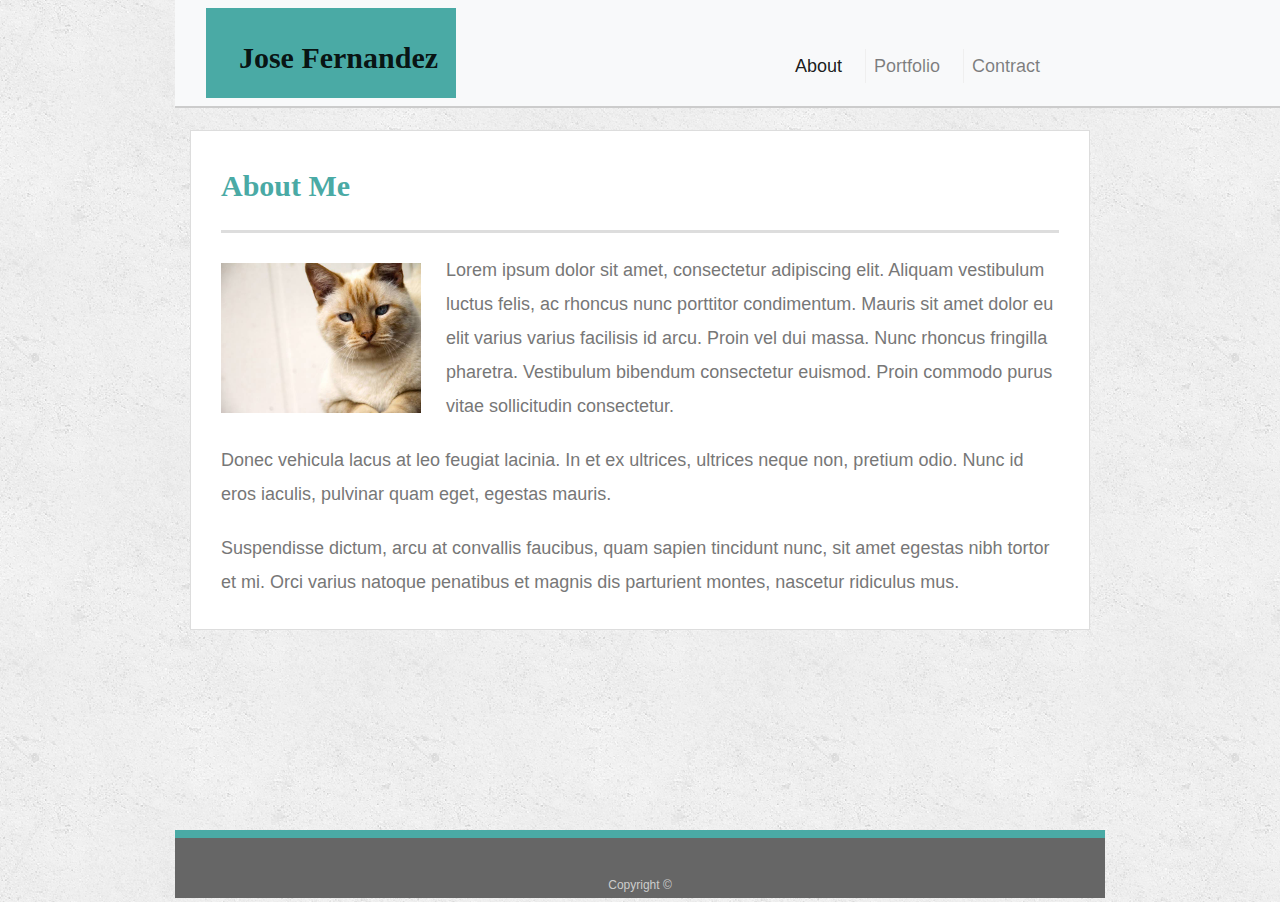
<file: index.html>
<!doctype html>
<html lang="en-us">

<head>
  <meta charset="UTF-8">
  <title>About | Your Name</title>
  <link rel="stylesheet" href="https://stackpath.bootstrapcdn.com/bootstrap/4.3.1/css/bootstrap.min.css" integrity="sha384-ggOyR0iXCbMQv3Xipma34MD+dH/1fQ784/j6cY/iJTQUOhcWr7x9JvoRxT2MZw1T" crossorigin="anonymous">

  <link rel="stylesheet" type="text/css" href="assets/css/style.css">
  
</head>
 <!-- I started over but I had run out of time I had avaiable to complete this assignment I included where I would have added rows and columns-->

<body>
  <!--row-->
  <!--column-->
  <div class="container">
<div class="row justify-content-md-center"></div>
  
    <nav class="navbar navbar-expand-lg navbar-light bg-light">
      <a class="navbar-brand" href="#">Jose Fernandez</a>
      </button>
      
      <!--column-->
        <div class="navbar-nav">
          <a class="nav-item nav-link active" href="index.html">About <span class="sr-only">(current)</span></a>
          <a class="nav-item nav-link" href="portfolio.html">Portfolio</a>
          <a class="nav-item nav-link" href="contact.html">Contract</a>
          
        </div>
      
    </nav>

    <!--row-->
    <!--column-->
  <div id="main-container" class="container">
    <section class="main-section">
      <h1>About Me</h1>
      <!--row-->
      <!--column-->
      <!--bootstrap responsive img-->
      <img src="assets/images/cat.jpg" class="img-fluid" alt="Responsive image">
      <!--row-->
      <!--column-->

      <p>Lorem ipsum dolor sit amet, consectetur adipiscing elit. Aliquam vestibulum luctus felis, ac rhoncus nunc porttitor condimentum. Mauris sit amet dolor eu elit varius varius facilisis id arcu. Proin vel dui massa. Nunc rhoncus fringilla pharetra. Vestibulum bibendum consectetur euismod. Proin commodo purus vitae sollicitudin consectetur.</p>

      <p>Donec vehicula lacus at leo feugiat lacinia. In et ex ultrices, ultrices neque non, pretium odio. Nunc id eros iaculis, pulvinar quam eget, egestas mauris.</p>
      <!--row-->
      <!--column-->

      <p>Suspendisse dictum, arcu at convallis faucibus, quam sapien tincidunt nunc, sit amet egestas nibh tortor et mi. Orci varius natoque penatibus et magnis dis parturient montes, nascetur ridiculus mus.</p>
<!--row-->
<!--column-->
    </section>

  </div>
<!--row-->
<!--column-->
  <footer>
    <div class="container">
      Copyright &copy; 
    </div>
  </footer>


</div>
</body>

</html>
</file>
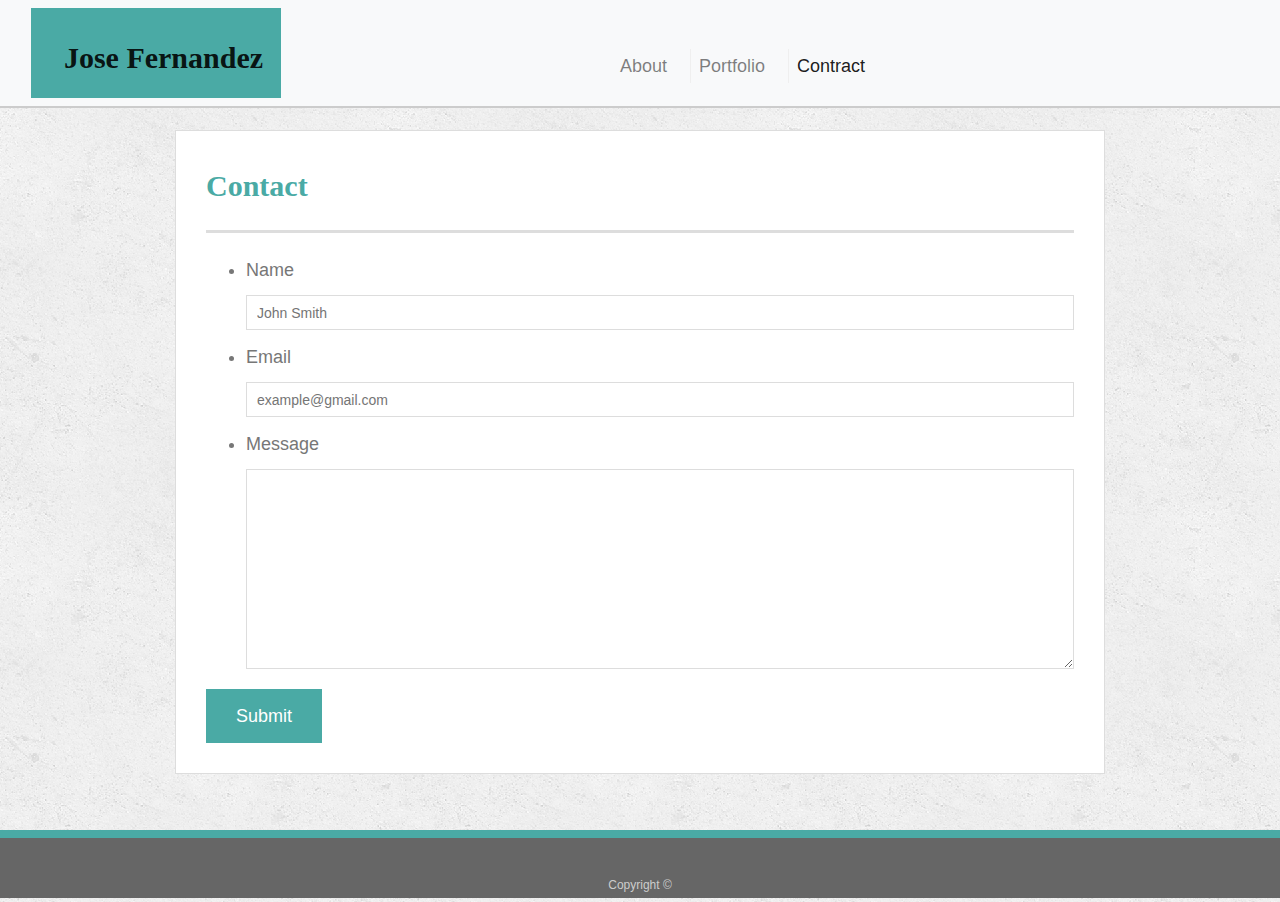
<file: contact.html>
<!doctype html>
<html lang="en-us">

<head>
  <meta charset="UTF-8">
  <title>Contact | Your Name</title>
  <link rel="stylesheet" href="https://stackpath.bootstrapcdn.com/bootstrap/4.3.1/css/bootstrap.min.css" integrity="sha384-ggOyR0iXCbMQv3Xipma34MD+dH/1fQ784/j6cY/iJTQUOhcWr7x9JvoRxT2MZw1T" crossorigin="anonymous">

  <link rel="stylesheet" type="text/css" href="assets/css/style.css">
</head>

<body>
  <!--row-->
  <!--column-->
    <nav class="navbar navbar-expand-lg navbar-light bg-light">
        <a class="navbar-brand" href="#">Jose Fernandez</a>
        </button>
        
          <div class="navbar-nav">
            <a class="nav-item nav-link" href="index.html">About </a>
            <a class="nav-item nav-link" href="portfolio.html">Portfolio</a>
            <a class="nav-item nav-link active" href="contact.html">Contract <span class="sr-only">(current)</span></a>
          </div>
        </div>
      </nav>

      <!--row-->
      <!--column-->

  <div id="main-container" class="container">
    <section class="main-section">
      <h1>Contact</h1>

      <form id="contact-form">
        <ul>
          <li>
            <label for="name">Name</label>
            <input type="text" id="name" name="name" placeholder="John Smith" required="required">
          </li>
          <li>
            <label for="email">Email</label>
            <input type="email" id="email" name="email" placeholder="example@gmail.com" required="required">
          </li>
          <li>
            <label for="message">Message</label>
            <textarea id="message" name="message" required="required"></textarea>
          </li>
        </ul>
        <input type="submit">
      </form>

    </section>
    <!--row-->
    <!--column-->

  </div>

  <footer>
    <div class="container">
      Copyright &copy; 
    </div>
  </footer>
</body>

</html>
</file>
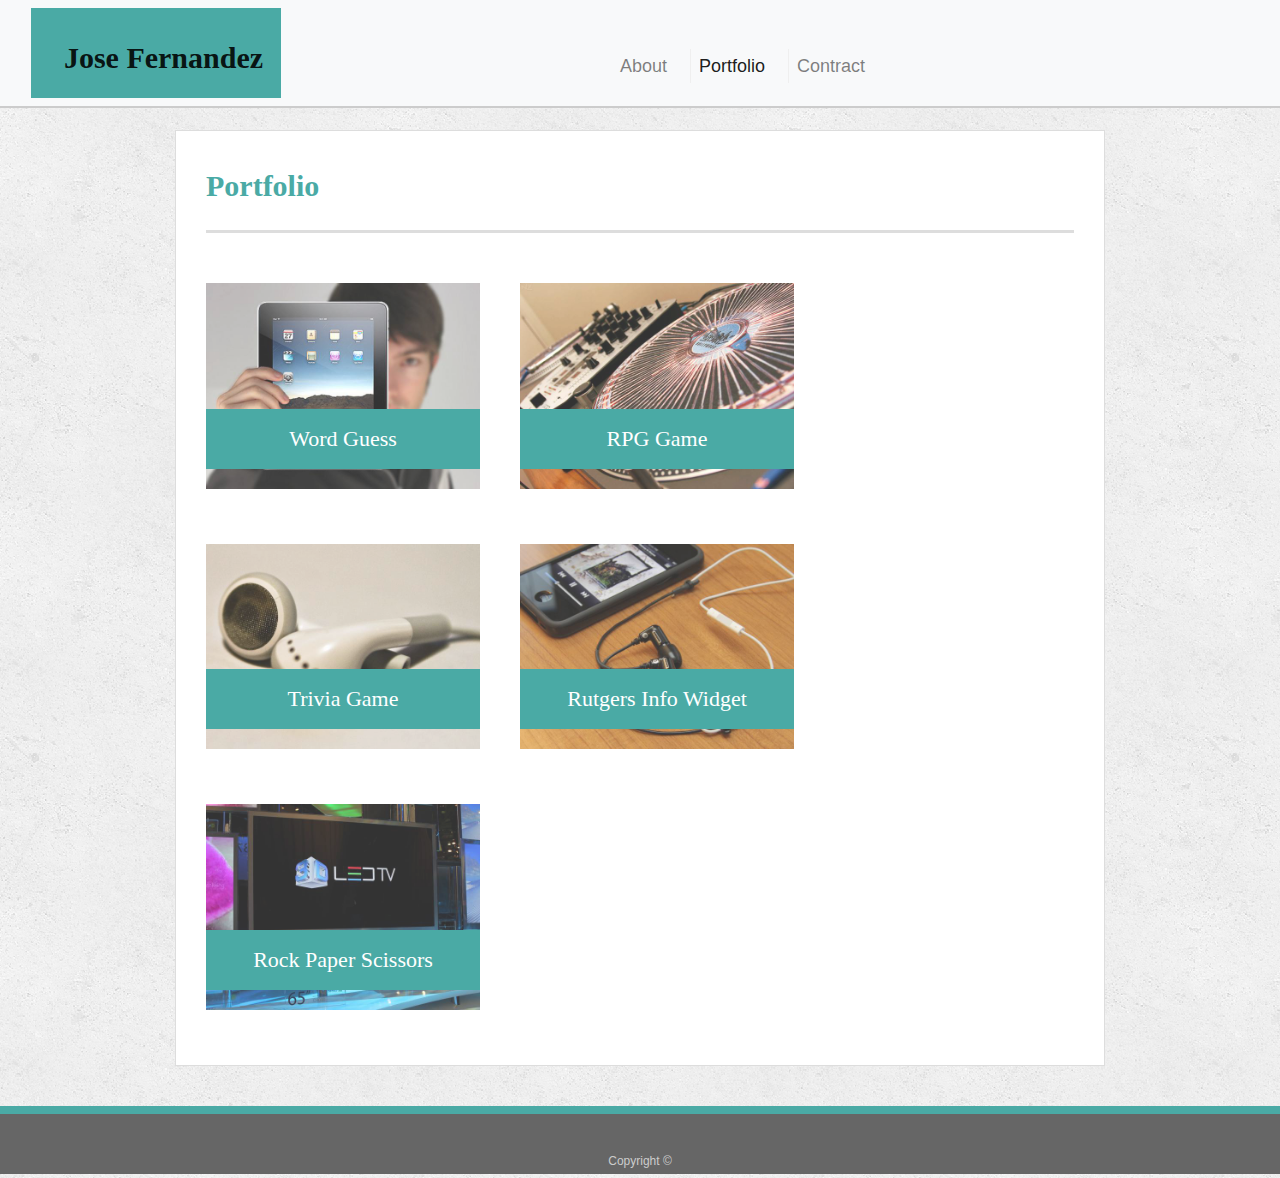
<file: portfolio.html>
<!doctype html>
<html lang="en-us">

<head>
  <meta charset="UTF-8">
  <title>Portfolio | Your Name</title>
  <link rel="stylesheet" href="https://stackpath.bootstrapcdn.com/bootstrap/4.3.1/css/bootstrap.min.css" integrity="sha384-ggOyR0iXCbMQv3Xipma34MD+dH/1fQ784/j6cY/iJTQUOhcWr7x9JvoRxT2MZw1T" crossorigin="anonymous">

  <link rel="stylesheet" type="text/css" href="assets/css/style.css">
</head>

 
<body>
  <!--row-->
  <!--column-->
  
    <nav class="navbar navbar-expand-lg navbar-light bg-light">
        <a class="navbar-brand" href="#">Jose Fernandez</a>
        </button>
        
        <!--column-->
          <div class="navbar-nav">
            <a class="nav-item nav-link" href="index.html">About </a>
            <a class="nav-item nav-link active" href="portfolio.html">Portfolio <span class="sr-only">(current)</span></a>
            <a class="nav-item nav-link" href="contact.html">Contract</a>
            
          </div>
        </div>
      </nav>
      <!--row-->
      <!--column-->

  <div id="main-container" class="container">
    <section class="main-section">
      <h1>Portfolio</h1>
<!--row-->
<!--column-->
      <div class="work">
        <img src="assets/images/technics-q-c-640-480-1.jpg" class="img-fluid" alt="Responsive image">

        <h3>Word Guess</h3>
      </div>
      <!--column-->
      <div class="work">
        
        <img src="assets/images/technics-q-c-640-480-2.jpg" class="img-fluid" alt="Responsive image">

        <h3>RPG Game</h3>
      </div>
      <!--row-->
      <div class="work">
        <img src="assets/images/technics-q-c-640-480-5.jpg" class="img-fluid" alt="Responsive image">

        <h3>Trivia Game</h3>
      </div>
      <!--column-->
      <div class="work">
        <img src="assets/images/technics-q-c-640-480-7.jpg" class="img-fluid" alt="Responsive image">

        <h3>Rutgers Info Widget</h3>
      </div>
      <!--row-->
      <!--column-->
      <div class="work">
        <img src="assets/images/technics-q-c-640-480-9.jpg" class="img-fluid" alt="Responsive image">

        <h3>Rock Paper Scissors</h3>
      </div>

    </section>

  </div>
  <!--row-->
  <!--column-->

  <footer>
    <div class="container">
      Copyright &copy;
    </div>
  </footer>
</body>

</html>
</file>
<file: assets/css/style.css>
body {
  font-family: Arial, "Helvetica Neue", Helvetica, sans-serif;
  font-size: 18px;
  line-height: 34px;
  color: #777777;
  background: url("../images/concrete_seamless.png");
}

* {
  box-sizing: border-box;
}

/* general */

.container {
  width: 100%;
  max-width: 960px;
  margin: 0 auto;
  clear: both;
}

h1,
h2,
h3,
p {
  margin-bottom: 20px;
}

p:last-child {
  margin-bottom: 0;
}

h1,
h2,
h3 {
  font-family: Georgia, Times, "Times New Roman", serif;
  font-weight: 700;
  color: #4aaaa5;
}

h1 {
  padding-bottom: 20px;
  font-size: 30px;
  line-height: 49px;
  border-bottom: 3px solid #dddddd;
}

h2,
h3 {
  font-size: 22px;
}

/* header */

.navbar {

  position: fixed;
  z-index: 99;
  width: 100%;
  margin: 0 0 30px;
  overflow: auto;
  color: #ffffff;
  background: #ffffff;
  border-bottom: 2px solid #cccccc;
}





.navbar-nav {
  padding-left: 300px; 
  float: right;
  margin-top: 25px;
}

nav a {
  display: inline-block;
  padding-left: 15px;
  margin-left: 15px;
  line-height: 18px;
  color: #999;
  text-decoration: none;
  border-left: 1px solid #efefef;
}


.navbar-brand{
  float: left;
  width: 250px;
  height: 90px;
  font-family: Georgia, Times, "Times New Roman", serif;
  font-size: 30px;
  font-weight: 700;
  line-height: 90px;
  color: #ffffff;
  text-align: center;
  text-decoration: none;
  background: #4aaaa5;
}

nav a:first-child {
  border-left: 0 none;
}

/* footer */

footer {
  padding: 30px 0;
  clear: both;
  font-size: 12px;
  color: #ffffff;
  color: #cccccc;
  text-align: center;
  background: #666666;
  border-top: 8px solid #4aaaa5;
  height: 50px;
}

h3, h2 {
  padding-bottom: 20px;
  margin-bottom: 15px;
  line-height: 22px;
  border-bottom: 2px solid #eeeeee;
}

/* main */

#main-container {
  padding-top: 130px;
  min-height: calc(100vh - 70px);
}

.main-section {
  float: left;
  width: 100%;
  max-width: 960px;
  padding: 30px;
  margin: 0 0 40px;
  background: #ffffff;
  border: 1px solid #dddddd;
}

/* portfolio page */

.work {
  position: relative;
  float: left;
  width: 274px;
  margin: 20px 0 25px;
  overflow: auto;
}

.work:nth-child(even) {
  margin-right: 40px;
}

.work img {
  width: 100%;
  border: 0 none;
  opacity: 0.8;
}

.work h3 {
  position: absolute;
  bottom: 20px;
  width: 100%;
  padding: 15px;
  margin-bottom: 0;
  font-weight: 300;
  line-height: 30px;
  color: #ffffff;
  text-align: center;
  background: #4aaaa5;
  border-bottom: 0;
}

.img-fluid {
  float: left;
  width: 200px;
  height: auto;
  margin-top: 10px;
  margin-right: 25px;
}

/* contact page */

#contact-form ul {
  margin-bottom: 20px;
}

#contact-form li {
  margin-bottom: 10px;
}

label,
input[type=text],
input[type=email],
textarea {
  display: block;
  width: 100%;
}

input[type=text],
input[type=email],
textarea {
  height: 35px;
  padding: 0 10px;
  font-size: 14px;
  border: 1px solid #dddddd;
}

textarea {
  height: 200px;
}

input[type=submit] {
  padding: 10px 30px;
  font-size: 18px;
  color: #ffffff;
  cursor: pointer;
  background: #4aaaa5;
  border: 0 none;
}
</file>
